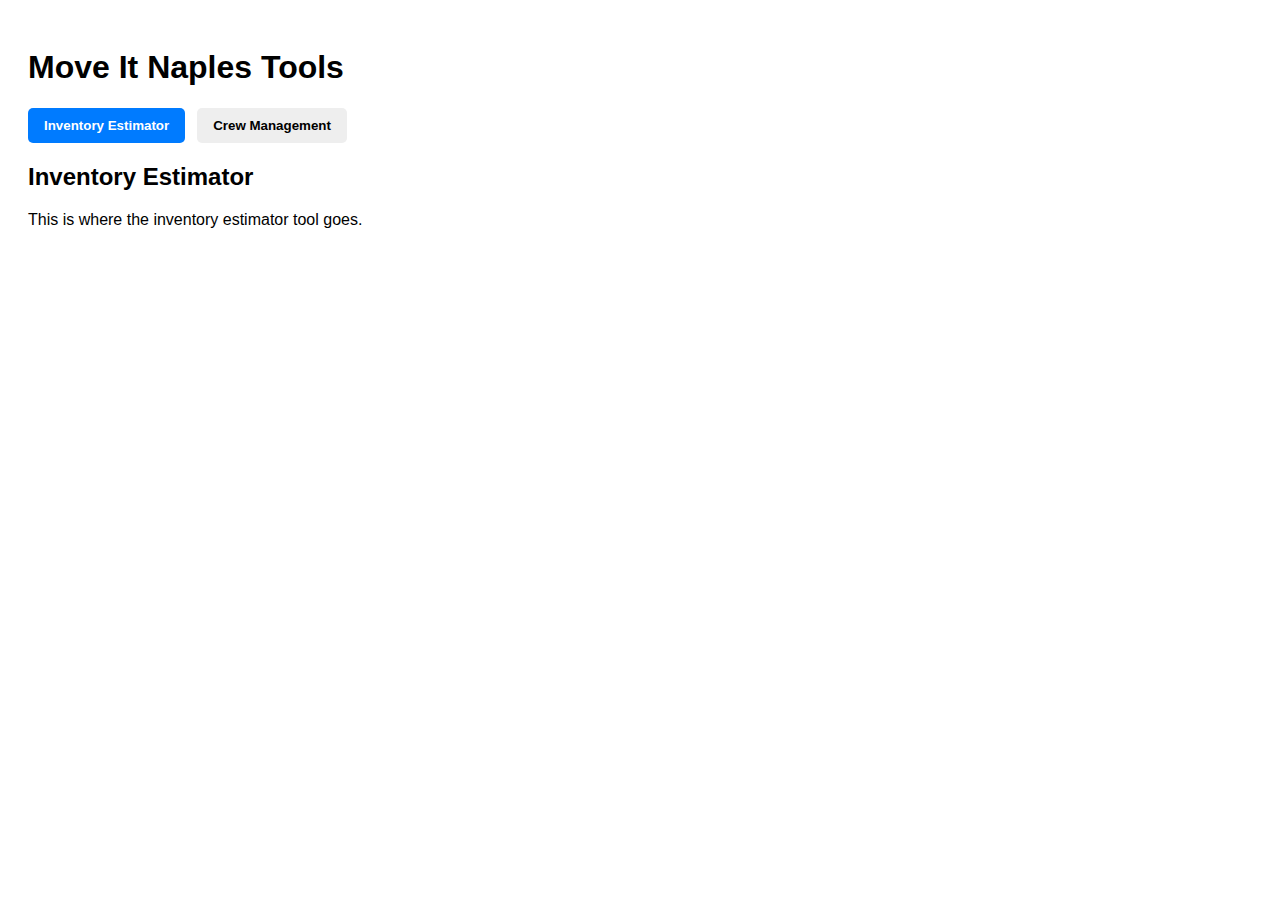
<file: tool2.html>
<!DOCTYPE html>
<html lang="en">
<head>
  <meta charset="UTF-8" />
  <meta name="viewport" content="width=device-width, initial-scale=1.0"/>
  <title>Move It Naples Tools</title>
  <style>
    body {
      font-family: Arial, sans-serif;
      padding: 20px;
    }

    .tool-tabs {
      display: flex;
      gap: 12px;
      margin-bottom: 20px;
    }

    .tool-tabs .tab {
      padding: 10px 16px;
      border: none;
      background-color: #eee;
      cursor: pointer;
      border-radius: 5px;
      font-weight: bold;
      transition: background-color 0.3s;
    }

    .tool-tabs .tab.active {
      background-color: #007bff;
      color: white;
    }

    .tool-panel {
      display: none;
    }

    .tool-panel.active {
      display: block;
    }
  </style>
</head>
<body>

  <h1>Move It Naples Tools</h1>

  <div class="tool-tabs">
    <button class="tab active" data-tool="inventory">Inventory Estimator</button>
    <button class="tab" data-tool="crew">Crew Management</button>
  </div>

  <div id="tool-inventory" class="tool-panel active">
    <h2>Inventory Estimator</h2>
    <p>This is where the inventory estimator tool goes.</p>
  </div>

  <div id="tool-crew" class="tool-panel">
    <h2>Crew Management</h2>
    <p>This tool will help assign and track moving crew schedules.</p>
  </div>

  <script>
    document.querySelectorAll('.tool-tabs .tab').forEach(tab => {
      tab.addEventListener('click', () => {
        // Remove 'active' from all tabs
        document.querySelectorAll('.tool-tabs .tab').forEach(t => t.classList.remove('active'));
        // Add 'active' to the clicked tab
        tab.classList.add('active');

        // Hide all tool panels
        document.querySelectorAll('.tool-panel').forEach(panel => panel.classList.remove('active'));

        // Show the selected panel
        const toolId = `tool-${tab.dataset.tool}`;
        document.getElementById(toolId).classList.add('active');
      });
    });
  </script>

</body>
</html>
</file>
